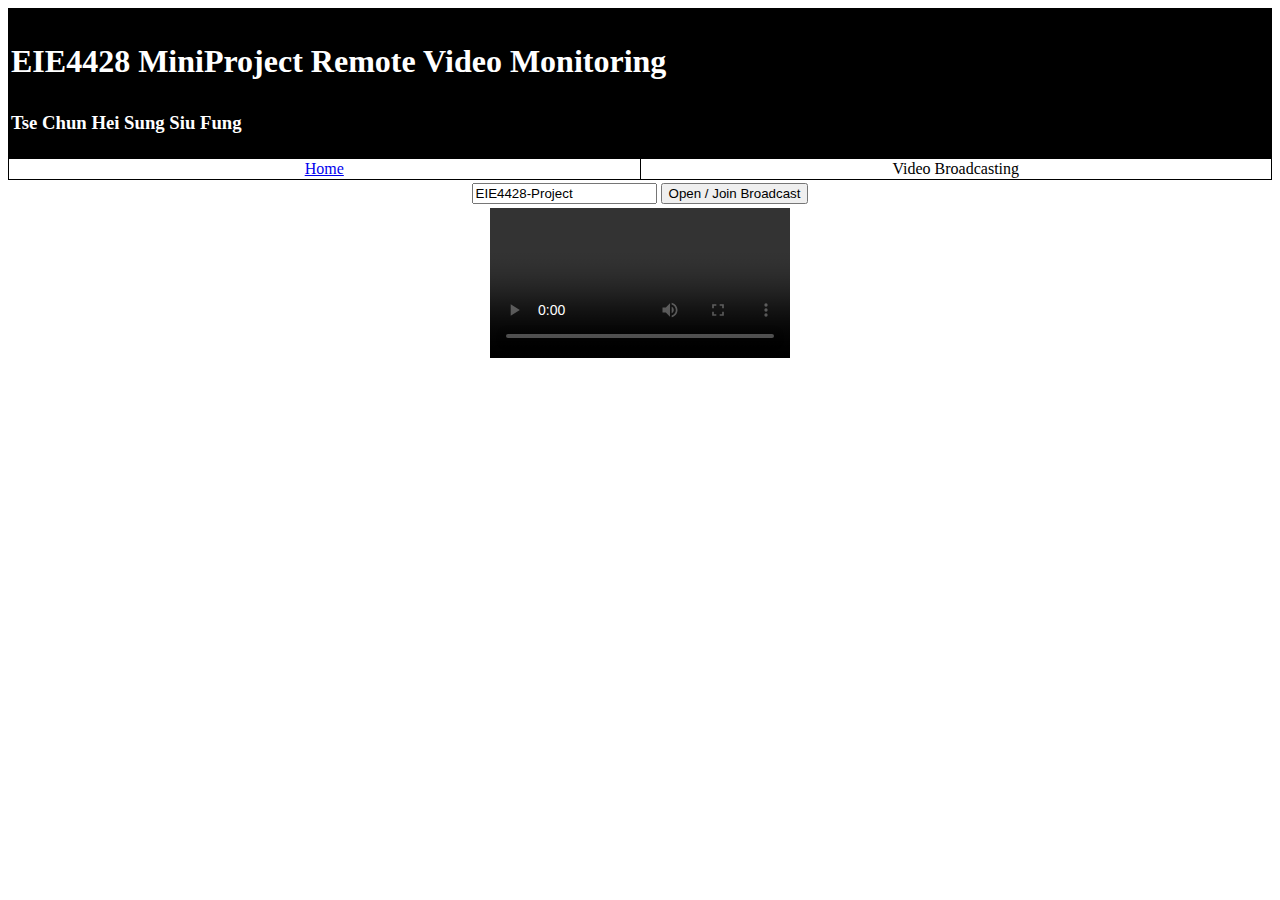
<file: video-broadcasting.html>
<!doctype html>
<html>
<style>
    table, th, td {
        border:0px;
    }

    .center {
        text-align: center;
    }
</style>
<head>
    <title>EIE4428 MiniProject Remote Video Monitoring</title>
</head>
<body>
    <table style="background-color:#000000; width:100%;">
        <tr>
            <td><h1><p style="color:white;">EIE4428 MiniProject Remote Video Monitoring</p></h1>
            <h3><p style="color:white;">Tse Chun Hei    Sung Siu Fung</p></h3>
            </td>
        </tr>
        <tr>
        </tr>
    </table>
    <table style = "width:100%;border: 1px solid black;border-collapse: collapse;">
        <tr style = "border: 1px solid black;border-collapse: collapse;">
            <td class="center" style = "width:50%; border: 1px solid black; border-collapse: collapse;"><a href="index.html">Home</a></td>
            <td class="center" style = "width:50%; border: 1px solid black; border-collapse: collapse;">Video Broadcasting</td>
        </tr>
    </table>
    <table style = "width:100%;">
        <tr>
            <td class="center">
                <input type="text" id="broadcast-id" value="EIE4428-Project" autocorrect=off autocapitalize=off size=20>
                <button id="open-or-join">Open / Join Broadcast</button>
            </td>
        </tr>
        <tr>
            <td class="center"><video id="video-preview" controls loop></video></td>
        </tr>
    </table>
<script src="https://muazkhan.com:9001/dist/RTCMultiConnection.min.js"></script>
<script src="https://webrtc.github.io/adapter/adapter-latest.js"></script>
<script src="https://muazkhan.com:9001/socket.io/socket.io.js"></script>
<script src="https://www.webrtc-experiment.com/RecordRTC.js"></script>
<script>
// recording is disabled because it is resulting for browser-crash
// if you enable below line, please also uncomment above "RecordRTC.js"


var enableRecordings = true;

var connection = new RTCMultiConnection();

connection.codecs.video  = 'VP9';
  connection.preferVP9 = true;
	  
// https://www.rtcmulticonnection.org/docs/iceServers/
// use your own TURN-server here!
connection.iceServers = [{
    'urls': [
        'stun:stun.l.google.com:19302',
        'stun:stun1.l.google.com:19302',
        'stun:stun2.l.google.com:19302',
        'stun:stun.l.google.com:19302?transport=udp',
    ]
}];
console.log("checker");
console.log(connection.isInitiator);

// its mandatory in v3
connection.enableScalableBroadcast = true;

// each relaying-user should serve only 5 users
connection.maxRelayLimitPerUser = 5;

// we don't need to keep room-opened
// scalable-broadcast.js will handle stuff itself.
connection.autoCloseEntireSession = true;

// by default, socket.io server is assumed to be deployed on your own URL
connection.socketURL = '/';

// comment-out below line if you do not have your own socket.io server
 connection.socketURL = 'https://muazkhan.com:9001/';

connection.socketMessageEvent = 'scalable-media-broadcast-demo';

// document.getElementById('broadcast-id').value = connection.userid;

// user need to connect server, so that others can reach him.
connection.connectSocket(function(socket) {
    socket.on('logs', function(log) {
        document.querySelector('h1').innerHTML = log.replace(/</g, '----').replace(/>/g, '___').replace(/----/g, '(<span style="color:red;">').replace(/___/g, '</span>)');
    });

    // this event is emitted when a broadcast is already created.
    socket.on('join-broadcaster', function(hintsToJoinBroadcast) {
        console.log('join-broadcaster', hintsToJoinBroadcast);

        connection.session = hintsToJoinBroadcast.typeOfStreams;
        connection.sdpConstraints.mandatory = {
            OfferToReceiveVideo: !!connection.session.video,
            OfferToReceiveAudio: !!connection.session.audio
        };
        connection.broadcastId = hintsToJoinBroadcast.broadcastId;
        connection.join(hintsToJoinBroadcast.userid);
    });

    socket.on('rejoin-broadcast', function(broadcastId) {
        console.log('rejoin-broadcast', broadcastId);

        connection.attachStreams = [];
        socket.emit('check-broadcast-presence', broadcastId, function(isBroadcastExists) {
            if (!isBroadcastExists) {
                // the first person (i.e. real-broadcaster) MUST set his user-id
                connection.userid = broadcastId;
            }

            socket.emit('join-broadcast', {
                broadcastId: broadcastId,
                userid: connection.userid,
                typeOfStreams: connection.session
            });
        });
    });

    socket.on('broadcast-stopped', function(broadcastId) {
        // alert('Broadcast has been stopped.');
        // location.reload();
        console.error('broadcast-stopped', broadcastId);
        alert('This broadcast has been stopped.');
    });

    // this event is emitted when a broadcast is absent.
    socket.on('start-broadcasting', function(typeOfStreams) {
        console.log('start-broadcasting', typeOfStreams);

        // host i.e. sender should always use this!
        connection.sdpConstraints.mandatory = {
            OfferToReceiveVideo: false,
            OfferToReceiveAudio: false
        };
        connection.session = typeOfStreams;

        // "open" method here will capture media-stream
        // we can skip this function always; it is totally optional here.
        // we can use "connection.getUserMediaHandler" instead
        connection.open(connection.userid);
    });
});

window.onbeforeunload = function() {
    // Firefox is ugly.
    document.getElementById('open-or-join').disabled = false;
};

var videoPreview = document.getElementById('video-preview');

connection.onstream = function(event) {
    if (connection.isInitiator && event.type !== 'local') {
        return;
    }
    connection.isUpperUserLeft = false;
    videoPreview.srcObject = event.stream;
    videoPreview.play();

    videoPreview.userid = event.userid;

    if (event.type === 'local') {
        videoPreview.muted = true;
    }

    if (connection.isInitiator == false && event.type === 'remote') {

        // he is merely relaying the media
        connection.dontCaptureUserMedia = true;
        connection.attachStreams = [event.stream];
        connection.sdpConstraints.mandatory = {
            OfferToReceiveAudio: false,
            OfferToReceiveVideo: false
        };

        connection.getSocket(function(socket) {
            socket.emit('can-relay-broadcast');

            if (connection.DetectRTC.browser.name === 'Chrome') {
                connection.getAllParticipants().forEach(function(p) {
                    if (p + '' != event.userid + '') {
                        var peer = connection.peers[p].peer;
                        peer.getLocalStreams().forEach(function(localStream) {
                            peer.removeStream(localStream);
                        });
                        event.stream.getTracks().forEach(function(track) {
                            peer.addTrack(track, event.stream);
                        });
                        connection.dontAttachStream = true;
                        connection.renegotiate(p);
                        connection.dontAttachStream = false;
                    }
                });
            }

            if (connection.DetectRTC.browser.name === 'Firefox') {
                // Firefox is NOT supporting removeStream method
                // that's why using alternative hack.
                // NOTE: Firefox seems unable to replace-tracks of the remote-media-stream
                // need to ask all deeper nodes to rejoin
                connection.getAllParticipants().forEach(function(p) {
                    if (p + '' != event.userid + '') {
                        connection.replaceTrack(event.stream, p);
                    }
                });
            }

            // Firefox seems UN_ABLE to record remote MediaStream
            // WebAudio solution merely records audio
            // so recording is skipped for Firefox.
            //  if (connection.DetectRTC.browser.name === 'Chrome') {
            //      repeatedlyRecordStream(event.stream);
            //  }
        });
    }

    // to keep room-id in cache
    localStorage.setItem(connection.socketMessageEvent, connection.sessionid);
	console.log("checker2");
	console.log(event.stream.getTracks().getSettings());
};



// ask node.js server to look for a broadcast
// if broadcast is available, simply join it. i.e. "join-broadcaster" event should be emitted.
// if broadcast is absent, simply create it. i.e. "start-broadcasting" event should be fired.
document.getElementById('open-or-join').onclick = function() {
    var broadcastId = document.getElementById('broadcast-id').value;
    if (broadcastId.replace(/^\s+|\s+$/g, '').length <= 0) {
        alert('Please enter broadcast-id');
        document.getElementById('broadcast-id').focus();
        return;
    }

    document.getElementById('open-or-join').disabled = true;

    connection.extra.broadcastId = broadcastId;

    connection.session = {
        audio: true,
        video: true,
        oneway: true
    };
	


    connection.getSocket(function(socket) {
        socket.emit('check-broadcast-presence', broadcastId, function(isBroadcastExists) {
            if (!isBroadcastExists) {
                // the first person (i.e. real-broadcaster) MUST set his user-id
                connection.userid = broadcastId;
            }

            console.log('check-broadcast-presence', broadcastId, isBroadcastExists);

            socket.emit('join-broadcast', {
                broadcastId: broadcastId,
                userid: connection.userid,
                typeOfStreams: connection.session
            });
        });
    });
};

<!-- document.getElementById('startRecord').onclick = function(){ -->

<!-- var broadcastId = document.getElementById('broadcast-id').value; -->
<!-- // e.type == 'remote' || 'local'  -->
    <!-- connection.streams[broadcastId].startRecording({  -->
        <!-- video: true  -->
    <!-- });  -->

    <!-- // record 10 sec audio/video  -->
    <!-- var recordingInterval = 10 * 10000;  -->

    <!-- setTimeout(function () {  -->
        <!-- connection.streams[broadcastId].stopRecording(function (blob) {  -->
            <!-- var mediaElement = document.createElement('video');  -->
            <!-- mediaElement.src = URL.createObjectURL(blob.video);  -->
            <!-- document.documentElement.appendChild(h2);  -->
        <!-- });  -->
    <!-- }, recordingInterval)  -->

<!-- }; -->

document.getElementById('startRecord').onclick = function(){
   // console.log("test");
    repeatedlyRecordStream(videoPreview.srcObject);
}

document.getElementById("stopRecord").addEventListener('click', stoprecord);

function stoprecord(){
   // console.log("test");
   connection.currentRecorder.stopRecording();    
   console.log("recorder" + connection.currentRecorder);
   console.log("get blob " + connection.currentRecorder.getBlob());

}

document.getElementById('displayRecord').onclick = function(){
    var mediaElement = document.createElement('video'); 
    mediaElement.src = URL.createObjectURL(connection.currentRecorder.getBlob());   
	mediaElement.play();
	console.log(connection.currentRecorder.blob)
}

connection.onstreamended = function() {};

connection.onleave = function(event) {
    if (event.userid !== videoPreview.userid) return;

    connection.getSocket(function(socket) {
        socket.emit('can-not-relay-broadcast');

        connection.isUpperUserLeft = true;

        if (allRecordedBlobs.length) {
            // playing lats recorded blob
            var lastBlob = allRecordedBlobs[allRecordedBlobs.length - 1];
            videoPreview.src = URL.createObjectURL(lastBlob);
            videoPreview.play();
            allRecordedBlobs = [];
        } else if (connection.currentRecorder) {
            var recorder = connection.currentRecorder;
            connection.currentRecorder = null;
            recorder.stopRecording(function() {
                if (!connection.isUpperUserLeft) return;

                videoPreview.src = URL.createObjectURL(recorder.getBlob());
                videoPreview.play();
            });
        }

        if (connection.currentRecorder) {
            connection.currentRecorder.stopRecording();
            connection.currentRecorder = null;
        }
    });
};

var allRecordedBlobs = [];

function repeatedlyRecordStream(stream) {
    if (!enableRecordings) {
        return;
    }

    connection.currentRecorder = RecordRTC(stream, {
        type: 'video'
    });

    connection.currentRecorder.startRecording();

    setTimeout(function() {
        if (connection.isUpperUserLeft || !connection.currentRecorder) {
            return;
        }

        connection.currentRecorder.stopRecording(function() {
            allRecordedBlobs.push(connection.currentRecorder.getBlob());

            if (connection.isUpperUserLeft) {
                return;
            }

            connection.currentRecorder = null;
            repeatedlyRecordStream(stream);
        });
    }, 30 * 1000); // 30-seconds
};


function disableInputButtons() {
    document.getElementById('open-or-join').disabled = true;
    document.getElementById('broadcast-id').disabled = true;
}

// ......................................................
// ......................Handling broadcast-id................
// ......................................................

var broadcastId = '';
if (localStorage.getItem(connection.socketMessageEvent)) {
    broadcastId = localStorage.getItem(connection.socketMessageEvent);
} else {
    broadcastId = connection.token();
}
var txtBroadcastId = document.getElementById('broadcast-id');
txtBroadcastId.value = broadcastId;
txtBroadcastId.onkeyup = txtBroadcastId.oninput = txtBroadcastId.onpaste = function() {
    localStorage.setItem(connection.socketMessageEvent, this.value);
};

// below section detects how many users are viewing your broadcast

connection.onNumberOfBroadcastViewersUpdated = function(event) {
    if (!connection.isInitiator) return;

    document.getElementById('broadcast-viewers-counter').innerHTML = 'Number of broadcast viewers: <b>' + event.numberOfBroadcastViewers + '</b>';
};
</script>


    <script src="https://cdn.jsdelivr.net/npm/bootstrap@5.2.3/dist/js/bootstrap.bundle.min.js" integrity="sha384-kenU1KFdBIe4zVF0s0G1M5b4hcpxyD9F7jL+jjXkk+Q2h455rYXK/7HAuoJl+0I4" crossorigin="anonymous"></script>
  </body>
</html>
</file>
